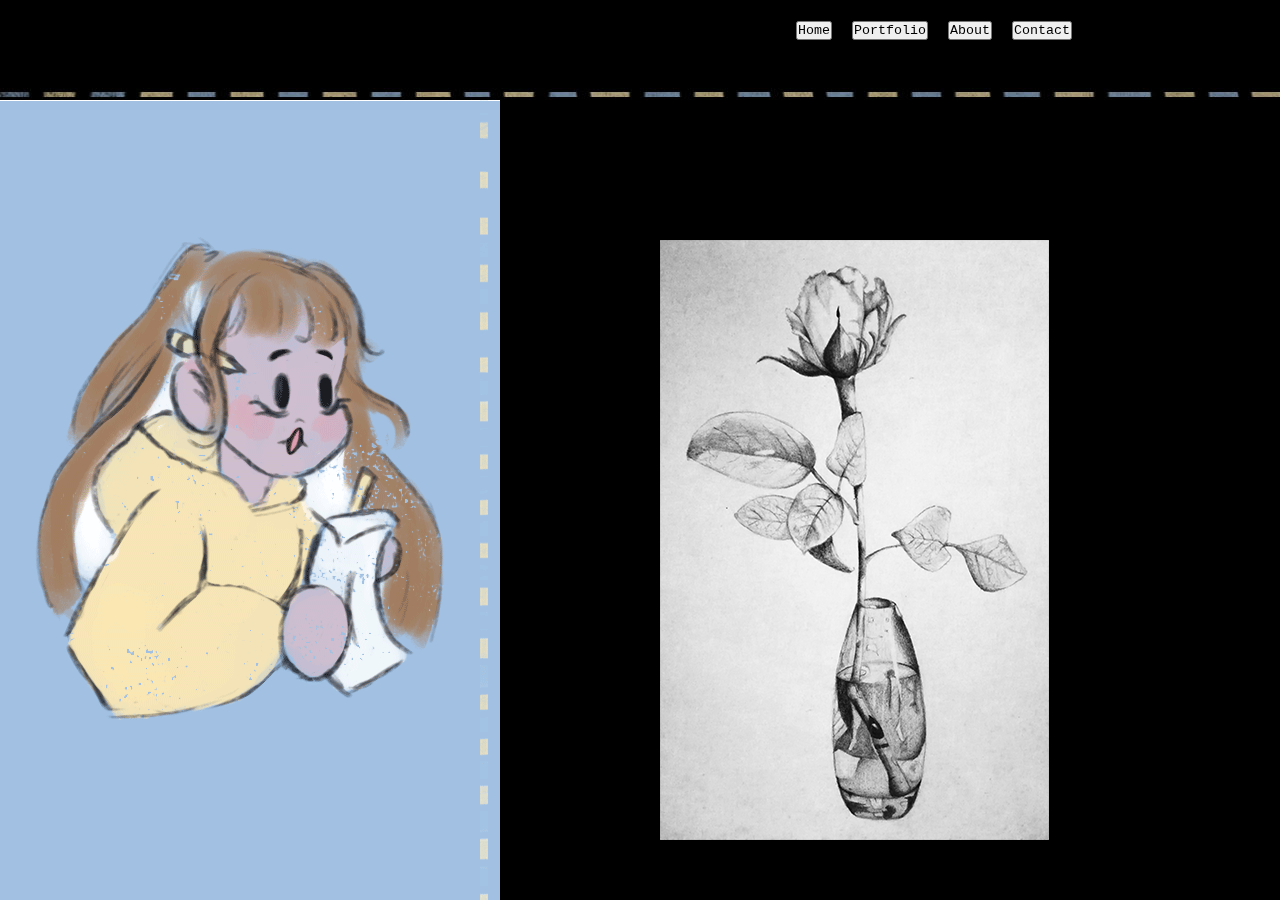
<file: art.html>
<!DOCTYPE html>

<html>


<head>

    <title> The Shy Artist Portfolio </title>

    <link rel="icon" type="image/x-icon" href="images/icon_mur_icon.ico">

    <link rel="stylesheet" type="text/css" href="styles.css">

    <!-- CSS Bootstrap-->
    <link href="https://cdn.jsdelivr.net/npm/bootstrap@5.1.3/dist/css/bootstrap.min.css" rel="stylesheet"
    integrity="sha384-1BmE4kWBq78iYhFldvKuhfTAU6auU8tT94WrHftjDbrCEXSU1oBoqyl2QvZ6jIW3" crossorigin="anonymous">

    <!-- JS Bootstrap-->
    <script src="https://cdn.jsdelivr.net/npm/bootstrap@5.1.3/dist/js/bootstrap.bundle.min.js"
    integrity="sha384-ka7Sk0Gln4gmtz2MlQnikT1wXgYsOg+OMhuP+IlRH9sENBO0LRn5q+8nbTov4+1p"
    crossorigin="anonymous"></script>

</head>


<body class="showWork">

    <!-- Navigation bar -->
    <nav>
        <ul class="nav_links">
            <li><a href="index.html"><button type="button" class="btn btn-outline-light btn-lg">Home</button></a></li>
            <li><a href="portfolio.html"><button type="button"class="btn btn-outline-light btn-lg">Portfolio</button></a></li>
            <li><a href="about.html"><button type="button" class="btn btn-outline-light btn-lg">About</button></a></li>
            <li><a href="contact.html"><button type="button" class="btn btn-outline-light btn-lg">Contact</button></a></li>
        </ul>
    </nav>


    <!-- part of the code that makes the gif animation apear on the left side of the page-->
    <div id="gifs">
        <img src="images/art_animation.gif" alt="art animation">

    </div>

    <!-- part of the code that embraces the containers that hold the work images and their descriptions -->
    <div id="work">
        <div id="container">
            <div id="artWork">
                <img src="artDrawing/flower.png" alt="Flower">.
            </div>

            <div id="description">
                <p class="hr3"> Flower </br> <span class="hr5"> October 2018 </br> Traditional art with graphite.</span></p>.
            </div>
        </div>

        <div id="container">
            <div id="artWork">
                <img src="artDrawing/half.png" alt="Half">.
            </div>

            <div id="description">
                <p class="hr3"> Half </br> <span class="hr5"> February 2020 </br> Digital art in Photoshop with photography.</span></p>.
            </div>
        </div>

        <div id="container">
            <div id="artWorkV2">
                <img src="artDrawing/train.png" alt="Train">.
            </div>

            <div id="descriptionV2">
                <p class="hr3"> Hard Work </br> <span class="hr5"> April 2020 </br> Digital art in Photoshop.</span></p>.
            </div>
        </div>

        <div id="container">
            <div id="artWork">
                <img src="artDrawing/xbox.png" alt="XBox">.
            </div>

            <div id="description">
                <p class="hr3"> Controler </br> <span class="hr5"> October 2020 </br> Vectorial art in Illustrator.</span></p>.
            </div>
        </div>

        <div id="container">
            <div id="artWorkV2">
                <img src="artDrawing/cyborg.png" alt="Cyborg">.
            </div>

            <div id="descriptionV2">
                <p class="hr3"> Cyborg </br> <span class="hr5"> November 2020 </br> Digital art in Photoshop.</span></p>.
            </div>
        </div>

        <div id="container">
            <div id="artWorkV2">
                <img src="artDrawing/feels.png" alt="Feels">.
            </div>

            <div id="descriptionV2">
                <p class="hr3"> Feels </br> <span class="hr5"> November 2020 </br> Digital art in Photoshop.</span></p>.
            </div>
        </div>

        <div id="container">
            <div id="artWork">
                <img src="artDrawing/cryForMe.png" alt="Cry For Me">.
            </div>

            <div id="description">
                <p class="hr3"> Cry For Me </br> <span class="hr5"> January 2021 </br> Traditional art with graphite.</span></p>.
            </div>
        </div>

        <div id="container">
            <div id="artWork">
                <img src="artDrawing/restless.png" alt="Restless">.
            </div>

            <div id="description">
                <p class="hr3"> Restless </br> <span class="hr5"> February 2021 </br> Traditional art with graphite.</span></p>.
            </div>
        </div>

        <div id="container">
            <div id="artWorkV2">
                <img src="artDrawing/emotions.png" alt="Emotions">.
            </div>

            <div id="descriptionV2">
                <p class="hr3"> Emotions </br> <span class="hr5"> March 2021 </br> Digital art in Photoshop.</span></p>.
            </div>
        </div>

        <div id="container">
            <div id="artWork">
                <img src="artDrawing/hero.gif" alt="Hero">.
            </div>

            <div id="description">
                <p class="hr3"> Fragile Hero </br> <span class="hr5"> May 2021 </br> Digital art in Photoshop.</span></p>.
            </div>
        </div>

        <div id="container">
            <div id="artWork">
                <img src="artDrawing/library.png" alt="Library">.
            </div>

            <div id="description">
                <p class="hr3"> Library </br> <span class="hr5"> May 2021 </br> Digital art in Photoshop.</span></p>.
            </div>
        </div>

        <div id="container">
            <div id="artWorkV2">
                <img src="artDrawing/studies.png" alt="Studies">.
            </div>

            <div id="descriptionV2">
                <p class="hr3"> Material Studies </br> <span class="hr5"> May 2021 </br> Digital art in Photoshop.</span></p>.
            </div>
        </div>

        <div id="container">
            <div id="artWorkV2">
                <img src="artDrawing/me_and_world.png" alt="Me World">.
            </div>

            <div id="descriptionV2">
                <p class="hr3"> Achievements And Struggles </br> <span class="hr5"> May 2021 </br> Digital art in Photoshop.</span></p>.
            </div>
        </div>

        <div id="container">
            <div id="artWorkV2">
                <img src="artDrawing/leila2.png" alt="Leila 2">.
            </div>

            <div id="descriptionV2">
                <p class="hr3"> Leila Expressions </br> <span class="hr5"> May 2021 </br> Digital art in Photoshop.</span></p>.
            </div>
        </div>

        <div id="container">
            <div id="artWork">
                <img src="artDrawing/leila1.png" alt="Leila 1">.
            </div>

            <div id="description">
                <p class="hr3"> Light Upon The Stories </br> <span class="hr5"> May 2021 </br> Digital art in Photoshop.</span></p>.
            </div>
        </div>

        <div id="container">
            <div id="artWork">
                <img src="artDrawing/side.png" alt="Side">.
            </div>

            <div id="description">
                <p class="hr3"> Side </br> <span class="hr5"> June 2021 </br> Digital art in Photoshop.</span></p>.
            </div>
        </div>

        <div id="container">
            <div id="artWorkV2">
                <img src="artDrawing/takeCare.png" alt="Take Care">.
            </div>

            <div id="descriptionV2">
                <p class="hr3"> Take Care </br> <span class="hr5"> August 2021 </br> Traditional art with graphite.</span></p>.
            </div>
        </div>

        <div id="container">
            <div id="artWork">
                <img src="artDrawing/avo.png" alt="Avo">.
            </div>

            <div id="description">
                <p class="hr3"> Grandma </br> <span class="hr5"> October 2021 </br> Digital art in Photoshop.</span></p>.
            </div>
        </div>

        <div id="container">
            <div id="artWork">
                <img src="artDrawing/joao.png" alt="João">.
            </div>

            <div id="description">
                <p class="hr3"> João </br> <span class="hr5"> October 2021 </br> Digital art in Photoshop.</span></p>.
            </div>
        </div>

        <div id="container">
            <div id="artWork">
                <img src="artDrawing/aurora1.png" alt="Aurora 1">.
            </div>

            <div id="description">
                <p class="hr3"> Aurora Detail </br> <span class="hr5"> October 2021 </br> Digital art in Photoshop.</span></p>.
            </div>
        </div>

        <div id="container">
            <div id="artWork">
                <img src="artDrawing/aurora2.png" alt="Aurora 2">.
            </div>

            <div id="description">
                <p class="hr3"> Aurora Cartton </br> <span class="hr5"> October 2021 </br> Digital art in Photoshop.</span></p>.
            </div>
        </div>

    </div>
    
</body>

</html>
</file>
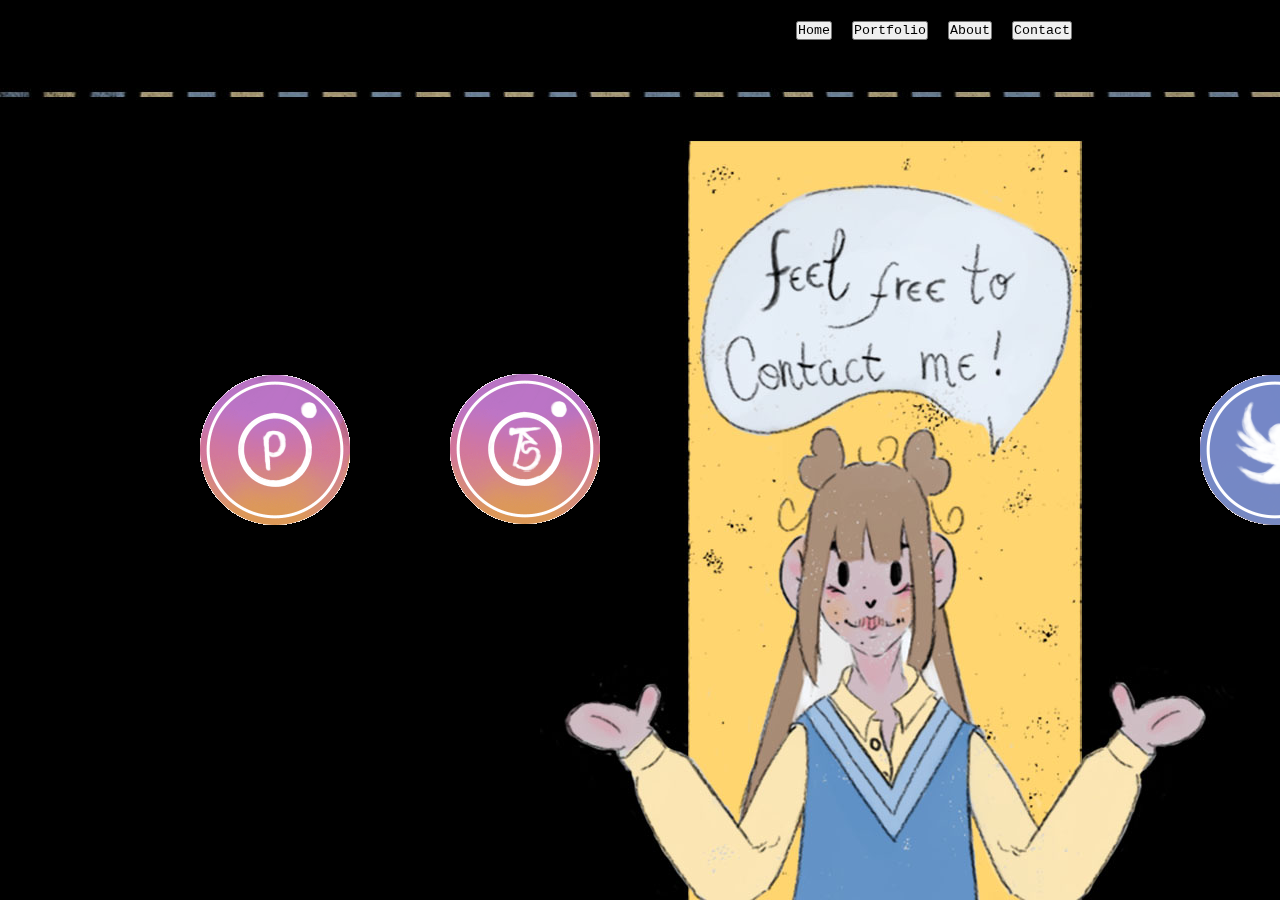
<file: contact.html>
<!DOCTYPE html>

<html>


<head>

    <title> The Shy Artist Portfolio </title>

    <link rel="icon" type="image/x-icon" href="images/icon_mur_icon.ico">

    <link rel="stylesheet" type="text/css" href="styles.css">

    <!-- CSS Bootstrap-->
    <link href="https://cdn.jsdelivr.net/npm/bootstrap@5.1.3/dist/css/bootstrap.min.css" rel="stylesheet"
        integrity="sha384-1BmE4kWBq78iYhFldvKuhfTAU6auU8tT94WrHftjDbrCEXSU1oBoqyl2QvZ6jIW3" crossorigin="anonymous">

    <!-- JS Bootstrap-->
    <script src="https://cdn.jsdelivr.net/npm/bootstrap@5.1.3/dist/js/bootstrap.bundle.min.js"
        integrity="sha384-ka7Sk0Gln4gmtz2MlQnikT1wXgYsOg+OMhuP+IlRH9sENBO0LRn5q+8nbTov4+1p"
        crossorigin="anonymous"></script>

</head>


<body class="contact">

    <!-- Navigation bar -->
    <nav>
        <ul class="nav_links">
            <li><a href="index.html"><button type="button" class="btn btn-outline-light btn-lg">Home</button></a></li>
            <li><a href="portfolio.html"><button type="button"class="btn btn-outline-light btn-lg">Portfolio</button></a></li>
            <li><a href="about.html"><button type="button" class="btn btn-outline-light btn-lg">About</button></a></li>
            <li><a href="contact.html"><button type="button" class="btn btn-outline-light btn-lg">Contact</button></a></li>
        </ul>
    </nav>

    <div id="bodyHome">

        <!--Contais the center image of the page-->
        <div id="thankYou">
            <img src="images/contact.jpg">
        </div>

        <!--Personal Instagram-->
        <div id="socialL" style="margin-left: 200px !important;">
            <a href="https://www.instagram.com/theshybubble/?hl=pt" target="_blank"><img src="images/instagram_personal.gif"></a>
        </div>

        <!--Art Instagram-->
        <div id="socialL">
            <a href="https://www.instagram.com/_theshyartist_/?hl=pt" target="_blank"><img src="images/instagram_tsa.gif"></a> 
        </div>

        <!--Art Twitter-->
        <div id="socialR" style="margin-left: 1200px !important;">
            <a href="https://twitter.com/_theshyartist_" target="_blank"><img src="images/twitter.gif"></a>
        </div>

        <!--email to contact-->
        <div id="socialR">
            <a href="mailto:inescorreia@gmail.com" target="_blank"><img src="images/email.gif"></a>
        </div>

    </div>

</body>

</html>
</file>
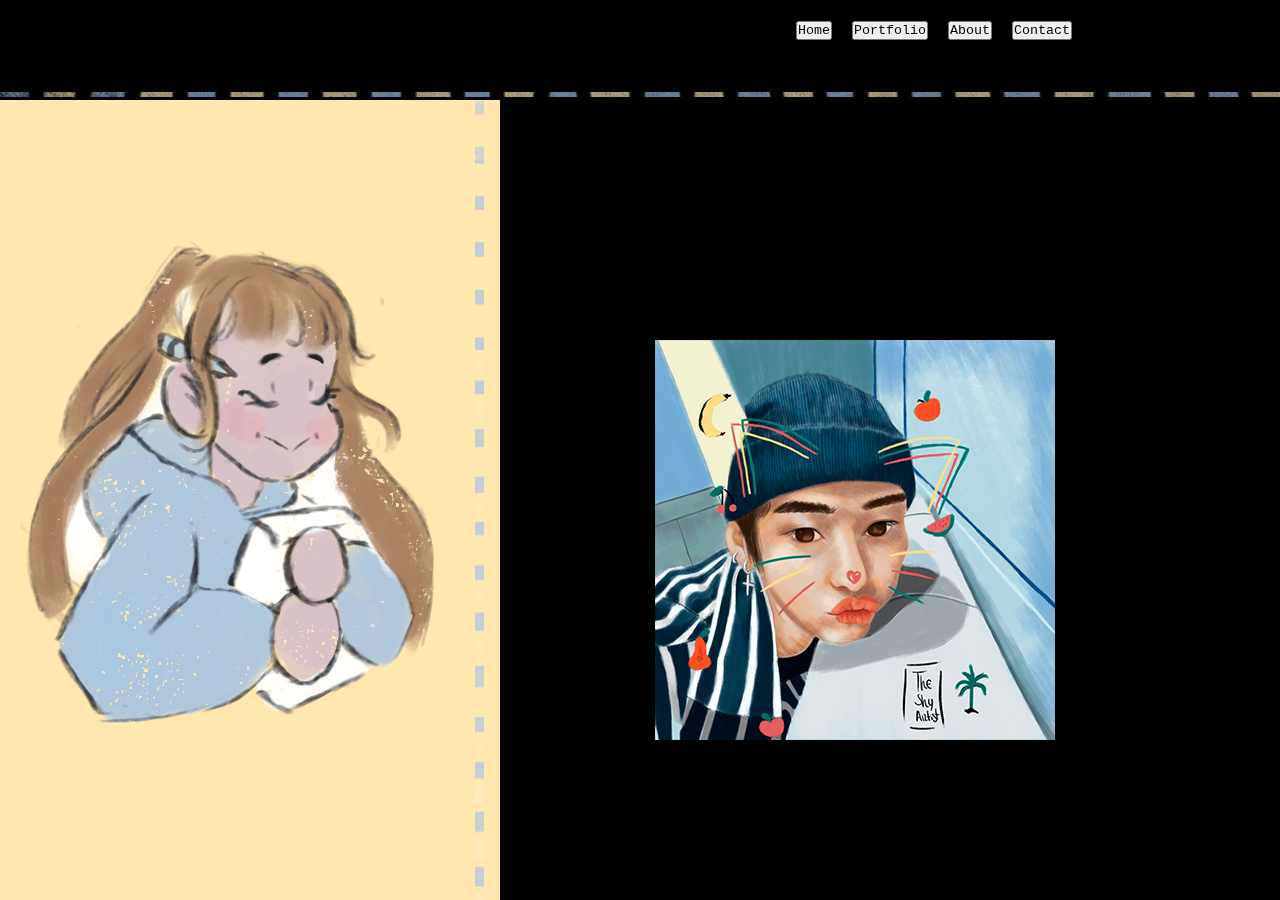
<file: fanart.html>
<!DOCTYPE html>

<html>


<head>

    <title> The Shy Artist Portfolio </title>

    <link rel="icon" type="image/x-icon" href="images/icon_mur_icon.ico">

    <link rel="stylesheet" type="text/css" href="styles.css">

    <!-- CSS Bootstrap-->
    <link href="https://cdn.jsdelivr.net/npm/bootstrap@5.1.3/dist/css/bootstrap.min.css" rel="stylesheet"
    integrity="sha384-1BmE4kWBq78iYhFldvKuhfTAU6auU8tT94WrHftjDbrCEXSU1oBoqyl2QvZ6jIW3" crossorigin="anonymous">

    <!-- JS Bootstrap-->
    <script src="https://cdn.jsdelivr.net/npm/bootstrap@5.1.3/dist/js/bootstrap.bundle.min.js"
    integrity="sha384-ka7Sk0Gln4gmtz2MlQnikT1wXgYsOg+OMhuP+IlRH9sENBO0LRn5q+8nbTov4+1p"
    crossorigin="anonymous"></script>

</head>


<body class="showWork">

    <!-- Navigation bar -->
    <nav>
        <ul class="nav_links">
            <li><a href="index.html"><button type="button" class="btn btn-outline-light btn-lg">Home</button></a></li>
            <li><a href="portfolio.html"><button type="button"class="btn btn-outline-light btn-lg">Portfolio</button></a></li>
            <li><a href="about.html"><button type="button" class="btn btn-outline-light btn-lg">About</button></a></li>
            <li><a href="contact.html"><button type="button" class="btn btn-outline-light btn-lg">Contact</button></a></li>
        </ul>
    </nav>


    <!-- part of the code that makes the gif animation apear on the left side of the page-->
    <div id="gifs">
        <img src="images/fanart_animation.gif" alt="fanart animation">
    </div>

    <!-- part of the code that embraces the containers that hold the work images and their descriptions -->
    <div id="work">
        <div id="container">
            <div id="artWork">
                <img src="fanartDrawing/filter_minho.png" alt="Filter Minho">.
            </div>

            <div id="description">
                <p class="hr4"> Filter </br> <span class="hr5"> December 2019 </br> Digital art in Photoshop. </br> Lee Minho from Stray kids.</span></p>.
            </div>
        </div>

        <div id="container">
            <div id="artWork">
                <img src="fanartDrawing/comfy_jisung.png" alt="Comfy Jisung">.
            </div>

            <div id="description">
                <p class="hr4"> Cosy </br> <span class="hr5"> December 2019 </br> Digital art in Photoshop. </br> Han Jisung from Stray kids.</span></p>.     
            </div>
        </div>

        <div id="container">
            <div id="artWork">
                <img src="fanartDrawing/levanter_felix.png" alt="Levanter Felix">.
            </div>

            <div id="description">
                <p class="hr4"> Levanter </br> <span class="hr5"> December 2019 </br> Digital art in Photoshop. </br> Lee Felix from Stray kids.</span></p>.
            </div>
        </div>

        <div id="container">
            <div id="artWork">
                <img src="fanartDrawing/goneDays_changbin.png" alt="Gone Days Changbin">.
            </div>

            <div id="description">
                <p class="hr4"> Gone Days </br> <span class="hr5"> December 2019 </br> Digital art in Photoshop. </br> Seo Changbin from Stray kids.</span></p>.
            </div>
        </div>

        <div id="container">
            <div id="artWork">
                <img src="fanartDrawing/profile_chan.png" alt="Profile Chan">.
            </div>

            <div id="description">
                <p class="hr4"> Profile </br> <span class="hr5"> January 2020 </br> Traditional art with graphite. </br> Bang Chan from Stray kids.</span></p>.
            </div>
        </div>

        <div id="container">
            <div id="artWork">
                <img src="fanartDrawing/puppy_seungmin.png" alt="Puppy Seungmin">.
            </div>

            <div id="description">
                <p class="hr4"> Puppy </br> <span class="hr5"> February 2020 </br> Traditonal art with graphite. </br> Kim Seungmin from Stray kids.</span></p>.
            </div>
        </div>

        <div id="container">
            <div id="artWork">
                <img src="fanartDrawing/ethereal_hyunjin.png" alt="Ethereal Hyunjin">.
            </div>

            <div id="description">
                <p class="hr4"> Ethereal Red </br> <span class="hr5"> March 2020 </br> Digital art in Photoshop. </br> Hwang Hyunjin from Stray kids.</span></p>.
            </div>
        </div>

        <div id="container">
            <div id="artWork">
                <img src="fanartDrawing/witch_seungmin.png" alt="Witch Seungmin">.
            </div>

            <div id="description">
                <p class="hr4"> Witch </br> <span class="hr5"> April 2020 </br> Digital art in Photoshop. </br> Kim Seungmin from Stray kids.</span></p>.
            </div>
        </div>

        <div id="container">
            <div id="artWork">
                <img src="fanartDrawing/smile_woojin.png" alt="Smile Woojin">.
            </div>

            <div id="description">
                <p class="hr4"> Smile </br> <span class="hr5"> April 2020 </br> Traditional art with graphite. </br> Kim Woojin.</span></p>.
            </div>
        </div>

        <div id="container">
            <div id="artWork">
                <img src="fanartDrawing/train_minho.png" alt="Train Minho">.
            </div>

            <div id="description">
                <p class="hr4"> Train </br> <span class="hr5"> May 2020 </br> Traditional art with graphite. </br> Lee Minho from Stray kids.</span></p>.
            </div>
        </div>

        <div id="container">
            <div id="artWork">
                <img src="fanartDrawing/anime_chan.png" alt="Anime Chan">.
            </div>

            <div id="description">
                <p class="hr4"> Late Night </br> <span class="hr5"> May 2020 </br> Traditional art with graphite. </br> Bang Chan from Stray kids. </br> Inspired on Hakuouki Shinsengumi anime.</span></p>.
            </div>
        </div>

        <div id="container">
            <div id="artWork">
                <img src="fanartDrawing/anime_minho.png" alt="Anime Minho">.
            </div>

            <div id="description">
                <p class="hr4"> Sport </br> <span class="hr5"> May 2020 </br> Digital art in Photoshop. </br> Lee Minho from Stray kids. </br> Inspired on Haikyu anime.</span></p>.
            </div>
        </div>

        <div id="container">
            <div id="artWork">
                <img src="fanartDrawing/anime_skz.png" alt="anime_skz">.
            </div>

            <div id="description">
                <p class="hr4"> Team </br> <span class="hr5"> May 2020 </br> Digital art in Photoshop. </br> Six out of eight members from Stray kids. </br> Inspired on Hakuouki Shinsengumi anime.</span></p>.
            </div>
        </div>

        <div id="container">
            <div id="artWorkV2">
                <img src="fanartDrawing/sleeepy_hyunjin.png" alt="Sleepy Hyunjin">.
            </div>

            <div id="descriptionV2">
                <p class="hr4"> Sleepy </br> <span class="hr5"> May 2020 </br> Traditonal art with graphite. </br> Hwang Hyunjin from Stray kids.</span></p>.
            </div>
        </div>

        <div id="container">
            <div id="artWork">
                <img src="fanartDrawing/stunning_minho.png" alt="Stuning Minho">.
            </div>

            <div id="description">
                <p class="hr4"> Stun </br> <span class="hr5"> September 2020 </br> Traditional art with graphite. </br> Lee Minho from Stray kids.</span></p>.
            </div>
        </div>

        <div id="container">
            <div id="artWork">
                <img src="fanartDrawing/top_seungmin.png" alt="Top Seungmin">.
            </div>

            <div id="description">
                <p class="hr4"> TOP </br> <span class="hr5"> September 2020 </br> Traditional art with ink pen. </br> Kim Seungmin from Stray kids.</span></p>.
            </div>
        </div>

        <div id="container">
            <div id="artWorkV2">
                <img src="fanartDrawing/angel_seungmin.png" alt="Angel Seungmin">.
            </div>

            <div id="descriptionV2">
                <p class="hr4"> Angel </br> <span class="hr5"> September 2020 </br> Digital art in Photoshop. </br> Kim Seungmin from Stray kids.</span></p>.
            </div>
        </div>

        <div id="container">
            <div id="artWork">
                <img src="fanartDrawing/circus_jeongin.png" alt="Circus Jeongin">.
            </div>

            <div id="description">
                <p class="hr4"> Circus </br> <span class="hr5"> November 2020 </br> Digital art in Photoshop. </br> Yang Jeongin from Stray kids.</span></p>.
            </div>
        </div>

        <div id="container">
            <div id="artWork">
                <img src="fanartDrawing/side_chan.png" alt="Side Chan">.
            </div>

            <div id="description">
                <p class="hr4"> Side </br> <span class="hr5"> May 2021 </br> Traditional art with graphite. </br> Bang Chan from Stray kids.</span></p>.
            </div>
        </div>

        <div id="container">
            <div id="artWork">
                <img src="fanartDrawing/relaxed_felix.png" alt="Relaxed Felix">.
            </div>

            <div id="description">
                <p class="hr4"> Relaxed </br> <span class="hr5"> June 2021 </br> Traditional art with graphite. </br> Lee Felix from Stray kids.</span></p>.
            </div>
        </div>

        <div id="container">
            <div id="artWork">
                <img src="fanartDrawing/studio_minho.png" alt="Studio Minho">.
            </div>

            <div id="description">
                <p class="hr4"> Studio </br> <span class="hr5"> July 2021 </br> Traditional art with graphite. </br> Lee Minho from Stray kids.</span></p>.
            </div>
        </div>

        <div id="container">
            <div id="artWork">
                <img src="fanartDrawing/relieved_chan.png" alt="Relieved Chan">.
            </div>

            <div id="description">
                <p class="hr4"> Relieved </br> <span class="hr5"> September 2021 </br> Traditional art with graphite. </br> Bang Chan from Stray kids.</span></p>.
            </div>
        </div>

        <div id="container">
            <div id="artWork">
                <img src="fanartDrawing/chibi_minho.png" alt="Chibi Minho">.
            </div>

            <div id="description">
                <p class="hr4"> Tiny </br> <span class="hr5"> September 2021 </br> Traditional art with graphite. </br> Lee Minho from Stray kids.</span></p>.
            </div>
        </div>

        <div id="container">
            <div id="artWork">
                <img src="fanartDrawing/comfy_ chan.png" alt="Comfy Chan">.
            </div>

            <div id="description">
                <p class="hr4"> Comfy </br> <span class="hr5"> September 2021 </br> Traditional art with graphite. </br> Bang Chan from Stray kids.</span></p>.
            </div>
        </div>

        <div id="container">
            <div id="artWork">
                <img src="fanartDrawing/mesmerizing_chan.png" alt="Mesmerizng Chan">.
            </div>

            <div id="description">
                <p class="hr4"> Mesmerize </br> <span class="hr5"> September 2021 </br> Traditional art with graphite. </br> Bang Chan from Stray kids.</span></p>.
            </div>
        </div>

        <div id="container">
            <div id="artWork">
                <img src="fanartDrawing/beanie_hyunjin.png" alt="Beanie Hyunjin">.
            </div>

            <div id="description">
                <p class="hr4"> Blue Shirt </br> <span class="hr5"> September 2021 </br> Traditional art with graphite. </br> Hwang Hyunjin from Stray kids.</span></p>.
            </div>
        </div>

        <div id="container">
            <div id="artWork">
                <img src="fanartDrawing/monster_minho.png" alt="Monster Minho">.
            </div>

            <div id="description">
                <p class="hr4"> Fluf Monster </br> <span class="hr5"> October 2021 </br> Traditional art with graphite. </br> Lee Minho from Stray kids.</span></p>.
            </div>
        </div>

        <div id="container">
            <div id="artWork">
                <img src="fanartDrawing/hoodie_chan.png" alt="Hoodie Chan">.
            </div>

            <div id="description">
                <p class="hr4"> Black Hoodie </br> <span class="hr5"> October 2021 </br> Traditional art with graphite. </br> Bang Chan from Stray kids.</span></p>.
            </div>
        </div>

    </div>
    
</body>

</html>
</file>
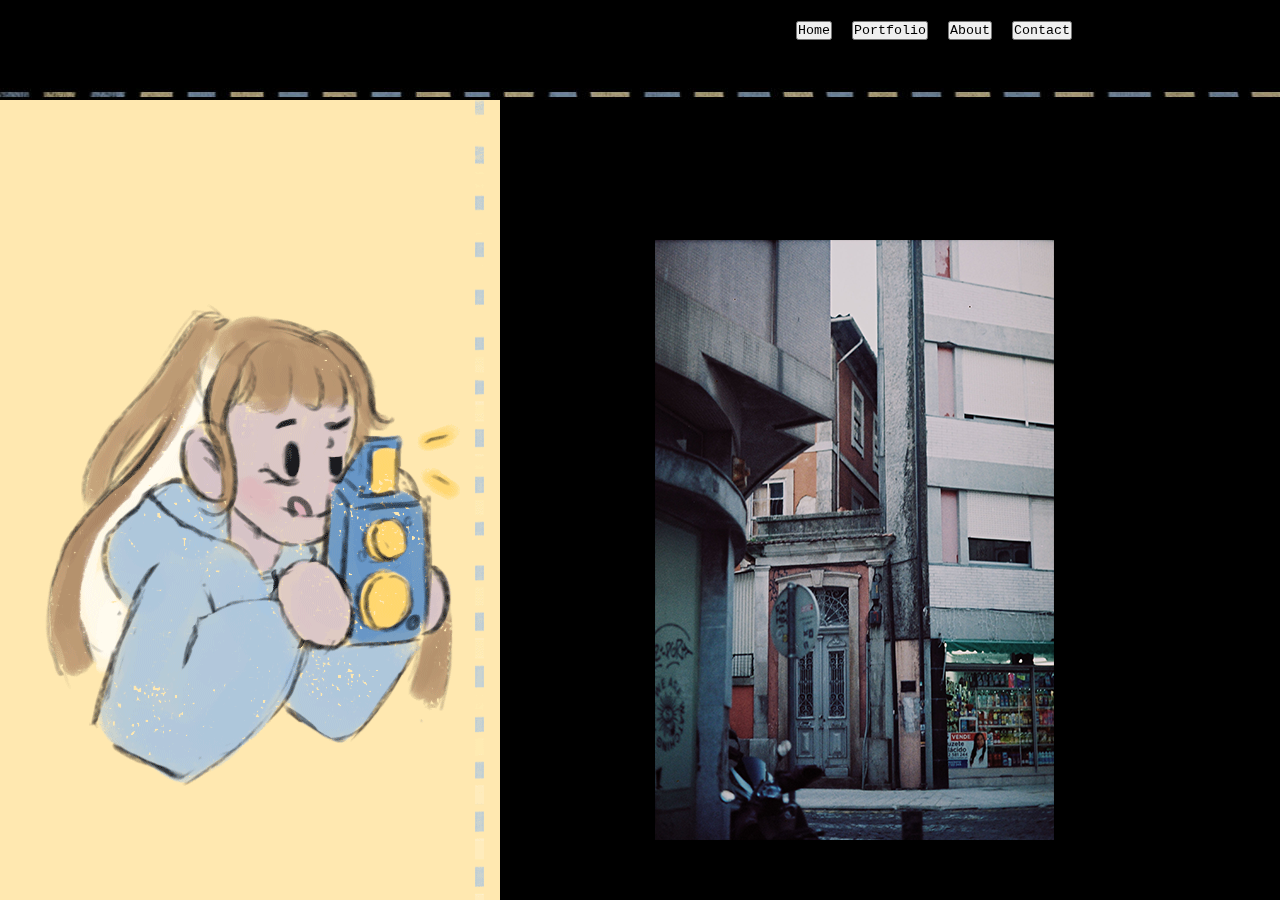
<file: photography.html>
<!DOCTYPE html>

<html>


<head>

    <title> The Shy Artist Portfolio </title>

    <link rel="icon" type="image/x-icon" href="images/icon_mur_icon.ico">
    
    <link rel="stylesheet" type="text/css" href="styles.css">

    <!-- CSS Bootstrap-->
    <link href="https://cdn.jsdelivr.net/npm/bootstrap@5.1.3/dist/css/bootstrap.min.css" rel="stylesheet"
    integrity="sha384-1BmE4kWBq78iYhFldvKuhfTAU6auU8tT94WrHftjDbrCEXSU1oBoqyl2QvZ6jIW3" crossorigin="anonymous">

    <!-- JS Bootstrap-->
    <script src="https://cdn.jsdelivr.net/npm/bootstrap@5.1.3/dist/js/bootstrap.bundle.min.js"
    integrity="sha384-ka7Sk0Gln4gmtz2MlQnikT1wXgYsOg+OMhuP+IlRH9sENBO0LRn5q+8nbTov4+1p"
    crossorigin="anonymous"></script>

</head>


<body class="showWork">
    
    <!-- Navigation bar -->
    <nav>
        <ul class="nav_links">
            <li><a href="index.html"><button type="button" class="btn btn-outline-light btn-lg">Home</button></a></li>
            <li><a href="portfolio.html"><button type="button"class="btn btn-outline-light btn-lg">Portfolio</button></a></li>
            <li><a href="about.html"><button type="button" class="btn btn-outline-light btn-lg">About</button></a></li>
            <li><a href="contact.html"><button type="button" class="btn btn-outline-light btn-lg">Contact</button></a></li>
        </ul>
    </nav>


    <!-- part of the code that makes the gif animation apear on the left side of the page-->
    <div id="gifs">
        <img src="images/photography_animation.gif" alt="photography animation">
    </div>

    <!-- part of the code that embraces the containers that hold the work images and their descriptions -->
    <div id="work">
        <div id="container">
            <div id="artWork">
                <img src="photographyImages/newStart.png" alt="New start">.
            </div>

            <div id="description">
                <p class="hr4"> New Start </br> <span class="hr5"> December 2020 </br> Taken with an analogic camera.</span></p>.
            </div>
        </div>

        <div id="container">
            <div id="artWork">
                <img src="photographyImages/sidePath.png" alt="Side Path">.
            </div>

            <div id="description">
                <p class="hr4"> Side Path </br> <span class="hr5"> December 2020 </br> Taken with an analogic camera.</span></p>.
            </div>
        </div>

        <div id="container">
            <div id="artWork">
                <img src="photographyImages/empty.png" alt="Empty">.
            </div>

            <div id="description">
                <p class="hr4"> Empty </br> <span class="hr5"> December 2020 </br> Taken with an analogic camera.</span></p>.
            </div>
        </div>

        <div id="container">
            <div id="artWork">
                <img src="photographyImages/brightNight.png" alt="Bright Night">.
            </div>

            <div id="description">
                <p class="hr4"> Bright Night </br> <span class="hr5"> December 2020 </br> Taken with an analogic camera.</span></p>.
            </div>
        </div>

        <div id="container">
            <div id="artWork">
                <img src="photographyImages/cold.png" alt="Cold">.
            </div>

            <div id="description">
                <p class="hr4"> Cold </br> <span class="hr5"> December 2020 </br> Taken with an analogic camera.</span></p>.
            </div>
        </div>

        <div id="container">
            <div id="artWork">
                <img src="photographyImages/cosyShop.png" alt="Cosy Shop">.
            </div>

            <div id="description">
                <p class="hr4"> Cosy Shop </br> <span class="hr5"> December 2020 </br> Taken with an analogic camera.</span></p>.
            </div>
        </div>

        <div id="container">
            <div id="artWorkV2">
                <img src="photographyImages/nightStreet.png" alt="Night Street">.
            </div>

            <div id="descriptionV2">
                <p class="hr4"> Night Street </br> <span class="hr5"> December 2020 </br> Taken with an analogic camera.</span></p>.
            </div>
        </div>

    </div>

</body>

</html>
</file>
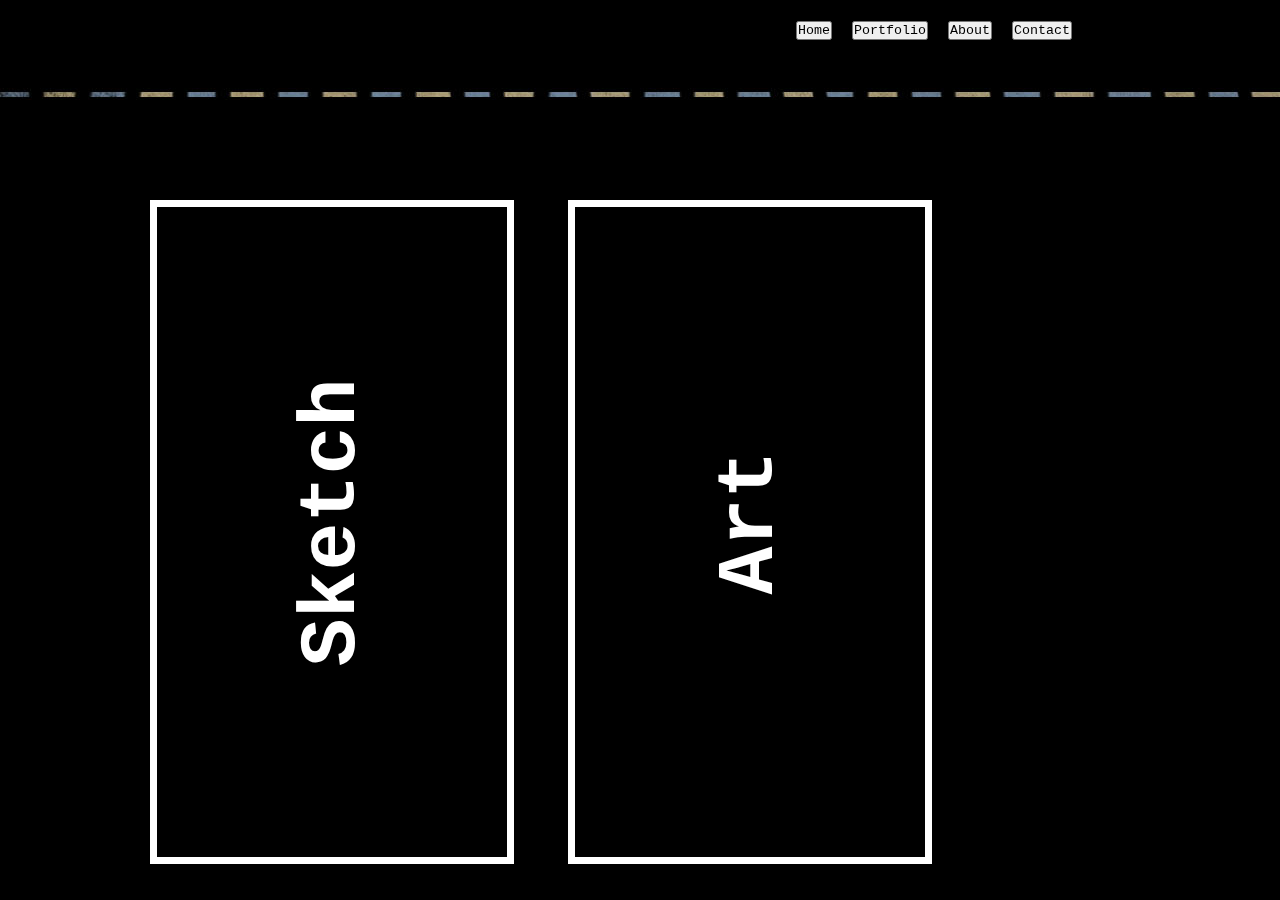
<file: portfolio.html>
<!DOCTYPE html>

<html>


<head>

    <title> The Shy Artist Portfolio </title>

    <link rel="icon" type="image/x-icon" href="images/icon_mur_icon.ico">

    <link rel="stylesheet" type="text/css" href="styles.css">

    <!-- CSS Bootstrap-->
    <link href="https://cdn.jsdelivr.net/npm/bootstrap@5.1.3/dist/css/bootstrap.min.css" rel="stylesheet"
        integrity="sha384-1BmE4kWBq78iYhFldvKuhfTAU6auU8tT94WrHftjDbrCEXSU1oBoqyl2QvZ6jIW3" crossorigin="anonymous">

    <!-- JS Bootstrap-->
    <script src="https://cdn.jsdelivr.net/npm/bootstrap@5.1.3/dist/js/bootstrap.bundle.min.js"
        integrity="sha384-ka7Sk0Gln4gmtz2MlQnikT1wXgYsOg+OMhuP+IlRH9sENBO0LRn5q+8nbTov4+1p"
        crossorigin="anonymous"></script>

</head>


<body class="portfolio">

    <!-- Navigation bar -->
    <nav>
        <ul class="nav_links">
            <li><a href="index.html"><button type="button" class="btn btn-outline-light btn-lg">Home</button></a></li>
            <li><a href="portfolio.html"><button type="button"class="btn btn-outline-light btn-lg">Portfolio</button></a></li>
            <li><a href="about.html"><button type="button" class="btn btn-outline-light btn-lg">About</button></a></li>
            <li><a href="contact.html"><button type="button" class="btn btn-outline-light btn-lg">Contact</button></a></li>
        </ul>
    </nav>

    <div id="bodyHome">
     
        <!-- Button the links to the sketch page-->
        <div id="portfolioBox" style="margin-left: 150px;">
            <aside>
                <h1>Sketch</h1>
            </aside>
        </div>

        <div id="portBoxV2" style="margin-left: 150px;">
            <aside>
               <a href="sketch.html"><h2>Sketch</h2></a>
            </aside>
        </div>

        <!-- Button the links to the art page-->
        <div id="portfolioBox">
            <aside>
                <h1>Art</h1>
            </aside>
        </div>

        <div id="portBoxV2">
            <aside>
                <a href="art.html"><h2>Art</h2></a>
            </aside>    
        </div> 

        <!-- Button the links to the fanart page-->
        <div id="portfolioBox">
            <aside>
                <h1>Fanart</h1>
            </aside>
        </div>

        <div id="portBoxV3" style="margin-left: 960px;">
            <aside>
                <a href="fanart.html"><h2>Fanart</h2></a>
            </aside>  
        </div>

        <!-- Button the links to the photography page-->
        <div id="portfolioBox">
            <aside>
                <h1>Photography</h1>
            </aside>

        </div>

        <div id="portBoxV3">
            <aside>
                <a href="photography.html"><h2>Photography</h2></a>
            </aside>
        </div>

    </div>

</body>

</html>
</file>
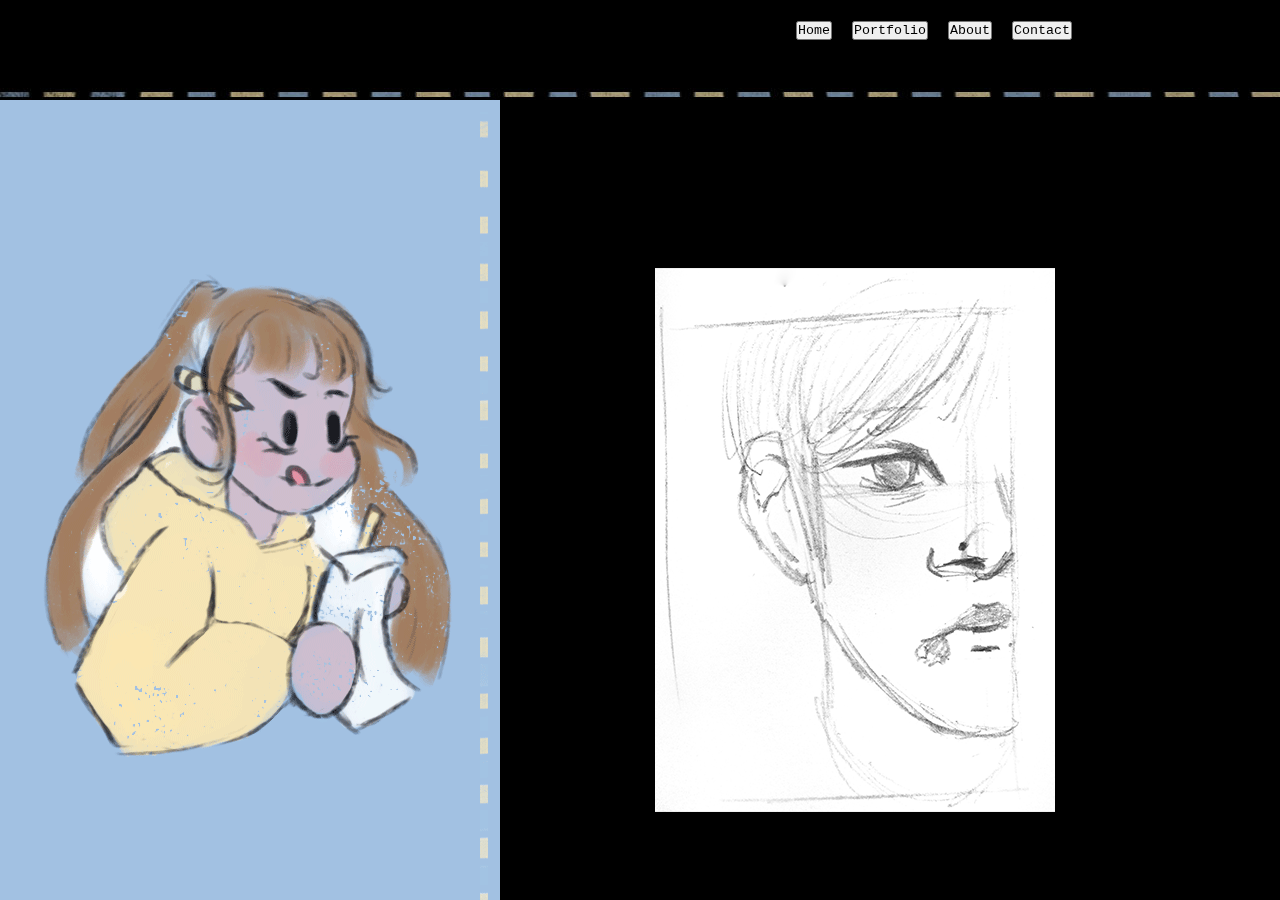
<file: sketch.html>
<!DOCTYPE html>

<html>

<head>

    <title> The Shy Artist Portfolio </title>

    <link rel="icon" type="image/x-icon" href="images/icon_mur_icon.ico">

    <link rel="stylesheet" type="text/css" href="styles.css">

    <!-- CSS Bootstrap-->
    <link href="https://cdn.jsdelivr.net/npm/bootstrap@5.1.3/dist/css/bootstrap.min.css" rel="stylesheet"
    integrity="sha384-1BmE4kWBq78iYhFldvKuhfTAU6auU8tT94WrHftjDbrCEXSU1oBoqyl2QvZ6jIW3" crossorigin="anonymous">

    <!-- JS Bootstrap-->
    <script src="https://cdn.jsdelivr.net/npm/bootstrap@5.1.3/dist/js/bootstrap.bundle.min.js"
    integrity="sha384-ka7Sk0Gln4gmtz2MlQnikT1wXgYsOg+OMhuP+IlRH9sENBO0LRn5q+8nbTov4+1p"
    crossorigin="anonymous"></script>

</head>

<body class="showWork">
    
    <!-- Navigation bar -->
    <nav>
        <ul class="nav_links">
            <li><a href="index.html"><button type="button" class="btn btn-outline-light btn-lg">Home</button></a></li>
            <li><a href="portfolio.html"><button type="button"class="btn btn-outline-light btn-lg">Portfolio</button></a></li>
            <li><a href="about.html"><button type="button" class="btn btn-outline-light btn-lg">About</button></a></li>
            <li><a href="contact.html"><button type="button" class="btn btn-outline-light btn-lg">Contact</button></a></li>
        </ul>
    </nav>

    <!-- part of the code that makes the gif animation apear on the left side of the page-->
    <div id="gifs">
        <img src="images/sketch_animation.gif" alt="sketch animation">
    </div>

    <!-- part of the code that embraces the containers that hold the work images and their descriptions -->
    <div id="work">

        <div id="container">
            <div id="artWork">
                <img src="sketchDrawing/doubleknot_minho.png" alt="Doubleknot Minho">.
            </div>

            <div id="description">
                 <p class="hr3"> Doubleknot Minho </br> <span class="hr5"> September 2019 </br> Traditional art with graphite.</span></p>.
            </div>
        </div>

        <div id="container">
            <div id="artWork">
                <img src="sketchDrawing/vintage_jisung.png" alt="Vintage Jisung">.
            </div>

            <div id="description">
                <p class="hr3"> Vintage Jisung </br> <span class="hr5"> October 2019 </br> Traditional art with graphite.</span></p>.
            </div>
        </div>

        <div id="container">
            <div id="artWork">
                <img src="sketchDrawing/lavanter_felix.png" alt="Laventer Felix">.
            </div>

            <div id="description">
                <p class="hr3"> Leventer Felix </br> <span class="hr5"> November 2019 </br> Digital art in Photoshop.</span></p>.
            </div>
        </div>

        <div id="container">
            <div id="artWork">
                <img src="sketchDrawing/free.png" alt="Free">.
            </div>

            <div id="description">
                <p class="hr3"> Free </br> <span class="hr5"> December 2019 </br> Digital art in Photoshop.</span></p>.
            </div>
        </div>

        <div id="container">
            <div id="artWork">
                <img src="sketchDrawing/smile_,minho.png" alt="Smile Minho">.
            </div>

            <div id="description">
                <p class="hr3"> Smile </br> <span class="hr5"> March 2020 </br> Traditional art with graphite.</span></p>.
            </div>
        </div>

        <div id="container">
            <div id="artWork">
                <img src="sketchDrawing/looking_chan.png" alt="Looking Chan">.
            </div>

            <div id="description">
                <p class="hr3"> Subtle Look </br> <span class="hr5"> March 2020 </br> Traditional art with graphite.</span></p>.
            </div>
        </div>

        <div id="container">
            <div id="artWork">
                <img src="sketchDrawing/sad_bunny.png" alt="Sad Bunny">.
            </div>

            <div id="description">
                <p class="hr3"> Sad Bun Bun </br> <span class="hr5"> April 2020 </br> Digital art in Photoshop.</span></p>.
            </div>
        </div>

        <div id="container">
            <div id="artWork">
                <img src="sketchDrawing/plushie_cat.png" alt="Plushie Cat">.
            </div>

            <div id="description">
                <p class="hr3"> Plushie </br> <span class="hr5"> May 2020 </br> Digital art in Photoshop.</span></p>.
            </div>
        </div>

        <div id="container">
            <div id="artWork">
                <img src="sketchDrawing/hairstyle.png" alt="Hairstyle">.
            </div>

            <div id="description">
                <p class="hr3"> Bubble Hair </br> <span class="hr5"> June 2020 </br> Digital art in Photoshop.</span></p>.
            </div>
        </div>

        <div id="container">
            <div id="artWork">
                <img src="sketchDrawing/straynight_changbin.png" alt="straynight changbin">.
            </div>

            <div id="description">
                <p class="hr3"> Stray Night </br> <span class="hr5"> August 2020 </br> Digital art in Photoshop.</span></p>.
            </div>
        </div>

        <div id="container">
            <div id="artWork">
                <img src="sketchDrawing/smily_hyunjin.png" alt="smily hyunjin">.
            </div>

            <div id="description">
                <p class="hr3"> Small Smile </br> <span class="hr5"> September 2020 </br> Traditional art with graphite.</span></p>.
            </div>
        </div>

        <div id="container">
            <div id="artWork">
                <img src="sketchDrawing/cool_minho.png" alt="cool minho">.
            </div>

            <div id="description">
                <p class="hr3"> Cool </br> <span class="hr5"> September 2020 </br> Digital art in Photoshop.</span></p>.
            </div>
        </div>

        <div id="container">
            <div id="artWork">
                <img src="sketchDrawing/gods_menu.png" alt="God's Menu">.
            </div>

            <div id="description">
                <p class="hr3"> God's emptiness </br> <span class="hr5"> September 2020 </br> Traditional art with graphite.</span></p>.
            </div>
        </div>

        <div id="container">
            <div id="artWork">
                <img src="sketchDrawing/tiny_jeongin.png" alt="Tiny Jeongin">.
            </div>

            <div id="description">
                <p class="hr3"> Tiny Innie </br> <span class="hr5"> September 2020 </br> Traditional art with graphite.</span></p>.
            </div>
        </div>

        <div id="container">
            <div id="artWork">
                <img src="sketchDrawing/flying_angel.png" alt="Flying Angel">.
            </div>

            <div id="description">
                <p class="hr3"> FLying Angel </br> <span class="hr5"> September 2020 </br> Digital art in Photoshop. </br> Concept art for Angel Seungmin. </span></p>.
            </div>
        </div>

        <div id="container">
            <div id="artWork">
                <img src="sketchDrawing/aurora.png" alt="Aurora">.
            </div>

            <div id="description">
                <p class="hr3"> Birth Of Aurora </br> <span class="hr5"> October 2021 </br> Traditional art with graphite. </br> Concept art for the main character of the game In Memory Of You [Game Design I project]. </span></p>.
            </div>
        </div>

        <div id="container">
            <div id="artWork">
                <img src="sketchDrawing/skelly.png" alt="Skelly">.
            </div>

            <div id="description">
                <p class="hr3"> Skelly </br> <span class="hr5"> November 2021 </br> Digital art in Photoshop.</span></p>.
            </div>
        </div>

        <div id="container">
            <div id="artWork">
                <img src="sketchDrawing/aotm_hyunjin.png" alt="AOTM Hyunjin">.
            </div>

            <div id="description">
                <p class="hr3"> AOTM H </br> <span class="hr5"> November 2021 </br> Digital art in Photoshop.</span></p>.
            </div>
        </div>

        <div id="container">
            <div id="artWorkV2">
                <img src="sketchDrawing/huggy.png" alt="Huggy">.
            </div>

            <div id="descriptionV2"> 
                <p class="hr3"> Huggy </br> <span class="hr5"> November 2021 </br> Traditional art with ink pen.</span></p>.  
            </div>
        </div>

    </div>

</body>

</html>
</file>
<file: styles.css>
/* this part of the code is for the main page/index */

/*Navigation Bar*/

*
{
    margin: 0;
    padding: 0;
}

nav
{
    width: 100%;
    height: 100px;
    background-image: url("images/top_bar.jpg"); 
    position: fixed;
    top: 0;
}

nav ul
{
    float: right;
    margin-right: 200px;
}

nav ul li
{
    display: inline-block;
    list-style: none;
    padding: 20px 8px;
}

.btn
{
    font-family: 'Courier New', Courier, monospace;
}



/* Body background for the Home | Contact | About pages */

#bodyHome
{
    background-color: black;
    margin-top: 100px;
    width: 100%;
    height: 837px;
    position: relative;
    position: fixed;
    align-items: center;
}

/* This part of of the code is the "container" the gif animation of the home page is */

#TheShyArtist
{
    margin-top: 40px;
    margin-left: 450px;
    align-items: center;
    justify-content: center;
    width: 1000px;
    height: 500px;
    display: inline-block;
    position: absolute;
}

/* This part of the code is for the text formation in the home page */

#welcome
{
    margin-top: 530px;
    margin-left: 450px;
    width: 1000px;
    height: 200px;
    display: inline-block;
    position: relative;
    z-index: 100;
}

#welcome .hr4 
{
    font-family: 'Courier New', Courier, monospace;
    font-size: 30px;
    color: #ffe8b0;
    text-align: center;
    margin-top: 0px;
    margin-left: 0px;
    width: 1000px;
    height: 200px;
    padding-top: 10px;
    position: relative;
    display: flex;
    display: inline-block;
}

#welcome .hr5
{
    font-family: 'Courier New', Courier, monospace;
    font-size: 50px;
    color: white;
    text-align: center;
    margin-top: 0px;
    margin-left: 0px;
    width: 1000px;
    height: 200px;
    padding-top: 30px;
    position: relative;
    display: flex;
    display: inline-block;
}


/* This part of the code is for the Portfolio page */

/* "Box" of the big buttons [ Sketch | Art | Fanart | Photogrqhy ] */

#portfolioBox
{
    border: 7px solid white;
    background-color: black;
    margin-top: 100px;
    margin-left: 50px;
    width: 350px;
    height: 650px;
    display: inline-block;
    position: relative;  
}

/* This part is for the text formation of the protfolio page */
/* Aside rotates de text to the wished position */

aside
{
    transform: rotate(270deg);
}

aside h1
{
    color:white;
    font-size: 80px;
    font-family: 'Courier New', Courier, monospace;
    margin-top: 270px;
    display: flex;
    align-items: center;
    justify-content: center;
}

aside a
{
    text-decoration: none;
}

/* "Box" of the big buttons but the "hover" version [ Sketch | Art ] */

#portBoxV2
{
    background-color: #a2c1e2;
    top: 0;
    left:0;
    margin-top: 100px;
    margin-left: 553px;
    width: 350px;
    height: 650px;
    display: inline-block;
    display:flex;
    flex-direction: column;
    position:absolute;
    align-items: center;
    justify-content: center;
    opacity: 0;
    transition: opacity 0.25s;   
}

#portBoxV2:hover
{
    opacity: 1;
}

/* "Box" of the big buttons but the "hover" version [ Fanart | Photogrqhy ] */

#portBoxV3
{
    background-color:#ffe8b0;
    top: 0;
    left:0;
    margin-top: 100px;
    margin-left: 1362px;
    width: 350px;
    height: 650px;
    display: inline-block;
    display: flex;
    flex-direction: column;
    position:absolute;
    align-items: center;
    justify-content: center;
    opacity: 0;
    transition: opacity 0.25s;
}

#portBoxV3:hover
{
    opacity: 1;
}

/* Text formation for the "hover" version of the first aside */

aside h2
{
    color: black;
    font-size: 80px;
    font-family: 'Courier New', Courier, monospace;
    margin-top: 0;
    margin-left: 0;
    display: flex;
    align-items: center;
    justify-content: center;
}


/* This part of the code is for the Sketch | Art | Fanart | Photography layout page */

/* "Box" for that the gifs can be inserted in as their own to sperate from the work "box" */

#gifs
{
    margin-top: 100px;
    margin-left: 0;
    width: 500px;
    height: 837px;
    display: inline-block;
    position: relative; 
    position: fixed;
}

/* Background base for the work layout */

#work
{
    background-color: black;
    margin-top: 100px;
    margin-left: 500px;
    width: 100%;
    height: 837px;
    display: inline-block;
    position: absolute;
    position: fixed;   
    overflow: auto;
}

/* This container holds the images of the work, along side with the text formation for the description */

#container
{
    margin-top: 5px;
    margin-left: 5px;
    width: 90%;
    height: 830px;
    position: relative;
    display: inline-block;
    overflow: auto;
} 

/* "box" for the vertical layout of the work images */

#artWork
{
    margin-top: 135px;
    margin-left: 150px;
    width: 400px;
    height: 600px;
    display: inline-block;
    position: relative;
}

/* "box" for the text for the layout that goes with the vertical formation of the work images */

#description
{
    margin-left: 150px;
    width: 500px;
    height: 400px;
    display: inline-block;
    position:relative;
    vertical-align: 100px;
}

/* "box" for the horizontal layout of the work images */

#artWorkV2
{
    margin-top: 200px;
    margin-left: 150px;
    width: 600px;
    height: 400px;
    display: inline-block;
    position: relative;
    vertical-align: 100px;
}

/* "box" for the text for the layout that goes with the horizontal formation of the work images */
#descriptionV2
{
    margin-left: 100px;
    width: 400px;
    height: 400px;
    display: inline-block;
    position: relative;
    vertical-align: 100px;
}

/* This part of the code is for the text formatation. */
/* this text is for the tittles that are in blue and it appears on the sketch and art pages */

.hr3
{
    font-family: 'Courier New', Courier, monospace;
    font-size: 40px;
    color: #a2c1e2;
    text-align: center;
    margin-top: 0px;
    margin-left: 0px;
    width: 500px;
    height:400px;
    padding-top: 100px;
    position: relative;
    display: flex;
    display: inline-block;
}

/* this text is for the tittles that are in yellow and it appears on the fanart and photography pages */
.hr4
{
    font-family: 'Courier New', Courier, monospace;
    font-size: 40px;
    color: #ffe8b0;
    text-align: center;
    margin-top: 0px;
    margin-left: 0px;
    width: 500px;
    height:400px;
    padding-top: 100px;
    position: relative;
    display: flex;
    display: inline-block;
}

/* this is for the regular text in white for the descripiions */
.hr5
{
    font-family: 'Courier New', Courier, monospace;
    font-size: 20px;
    color: white;
    text-align: center;
    margin-top: 0px;
    margin-left: 0px;
    width: 500px;
    height:400px;
    padding-top: 30px;
    position: relative;
    display: flex;
    display: inline-block;
}

/* Body for the about page */
/* "box" that contains the photo that apears on the about page*/

#mePhotos
{
    background-color: darkkhaki;
    margin-top: 100px;
    margin-left: 150px;
    width: 600px;
    height: 600px;
    position: relative;
    float: left;
}

/* "box" that contains the text about myself on the about page */

#aboutMe
{
    margin-top: 100px;
    margin-left: 850px;
    width: 900px;
    height: 600px;
    position: relative; 
}

/* Tittle text on the about page */

#aboutMe .hr3
{
    font-family: 'Courier New', Courier, monospace;
    font-size: 40px;
    color: #a2c1e2;
    text-align: center;
    margin-top: 0px;
    margin-left: 0px;
    width: 900px;
    height: 600px;
    padding-top: 0;
    position: relative;
    display: flex;
    display: inline-block;
}

/* Body text on the about page */

 #aboutMe .hr5
 {
    font-family: 'Courier New', Courier, monospace;
    font-size: 18px;
    color: white;
    text-align: left;
    text-align: justify;
    margin-top: 0px;
    margin-left: 0px;
    width: 900px;
    height:600px;
    padding-top: 15px;
    position: relative;
    display: flex;
    display: inline-block;
 }


/* Body for the contact page */
/* this part is for the two animation gifs on the left [instagram icons] */

#socialL
{
    margin-top: 100px;
    margin-left: 450px;
    width: 150px;
    height: 500px;
    position: absolute;
    display: inline-block;
    vertical-align: 100px;
    z-index: 100;
}

/* this part is for the two animation gifs on the right [twitter and email icons] */
#socialR
{
    margin-top: 100px;
    margin-left: 1450px;
    width: 150px;
    height: 500px;
    position: absolute;
    display: inline-block;
    z-index: 100;   
}

/* this is for the center image of the contact page */
#thankYou
{
    margin-top: 40px;
    margin-left: 500px;
    width: 800px;
    height: 800px;
    position: absolute;
    display: inline-block;
}
</file>
